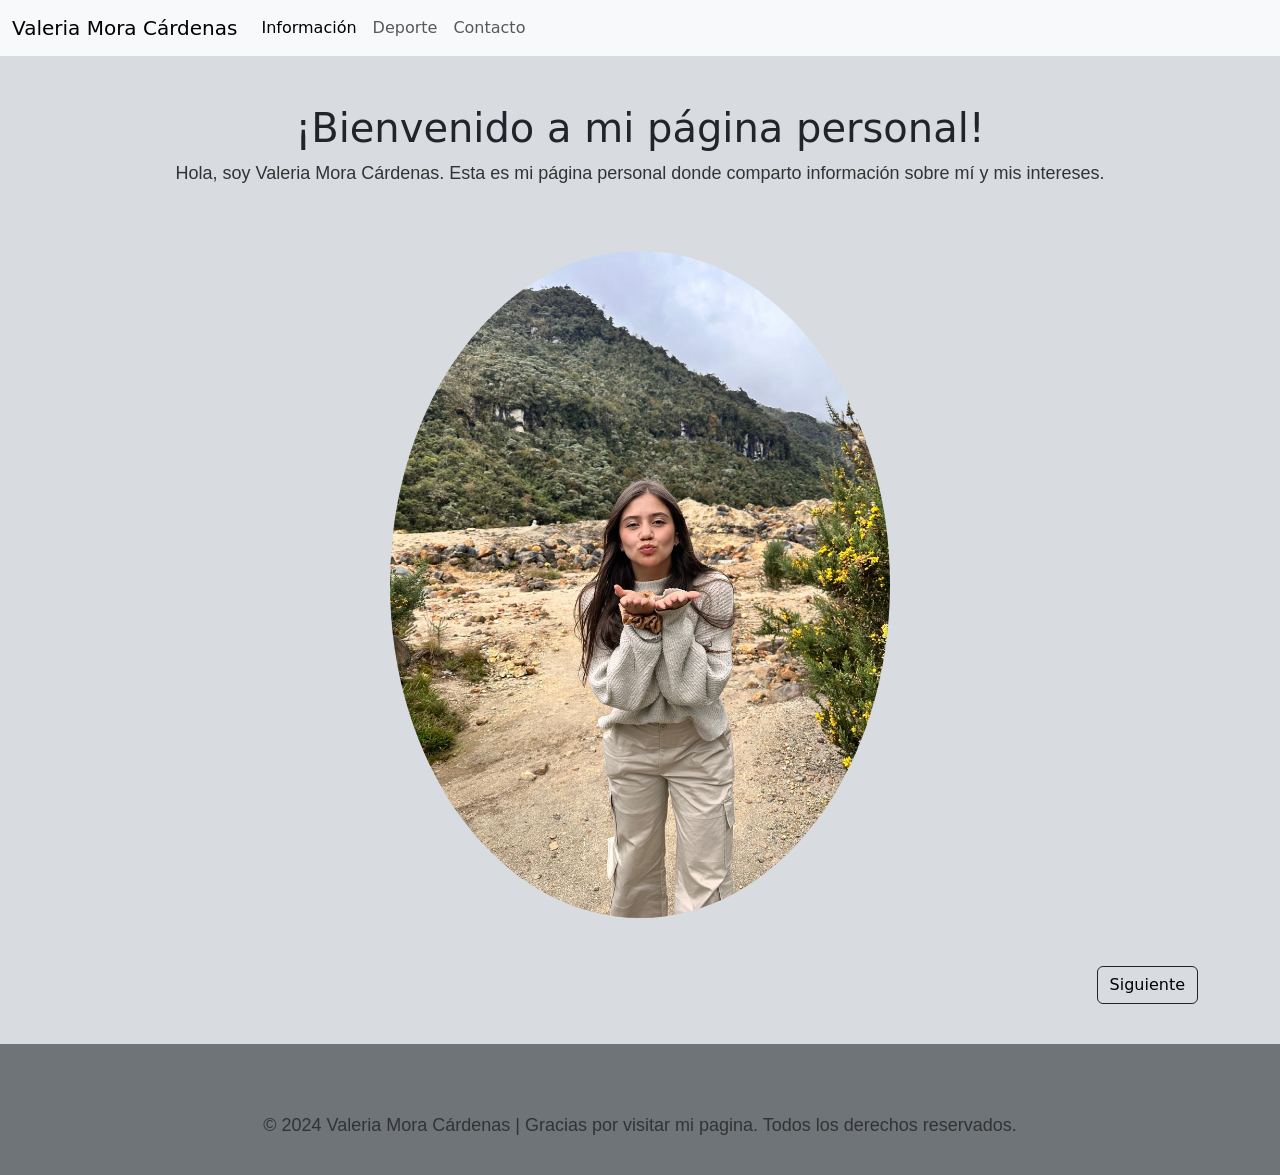
<file: index.html>
<!doctype html>
<html lang="en">

<head>
    <meta charset="utf-8">
    <meta name="viewport" content="width=device-width, initial-scale=1">
    <title>Mi Pagina</title>
    <link href="https://cdn.jsdelivr.net/npm/bootstrap@5.3.8/dist/css/bootstrap.min.css" rel="stylesheet"
        integrity="sha384-sRIl4kxILFvY47J16cr9ZwB07vP4J8+LH7qKQnuqkuIAvNWLzeN8tE5YBujZqJLB" crossorigin="anonymous">
    <link rel="stylesheet" href="index.css">
</head>

<body>
    <div>

        <nav class="navbar navbar-expand-lg bg-body-tertiary">
            <div class="container-fluid">
                <a class="navbar-brand" href="index.html">Valeria Mora Cárdenas</a>
                <button class="navbar-toggler" type="button" data-bs-toggle="collapse" data-bs-target="#navbarNav"
                    aria-controls="navbarNav" aria-expanded="false" aria-label="Toggle navigation">
                    <span class="navbar-toggler-icon"></span>
                </button>
                <div class="collapse navbar-collapse" id="navbarNav">
                    <ul class="navbar-nav">
                        <li class="nav-item">
                            <a class="nav-link active" aria-current="page" href="Informacion.html">Información</a>
                        </li>
                        <li class="nav-item">
                            <a class="nav-link" href="Deporte.html">Deporte</a>
                        </li>
                        <li class="nav-item">
                            <a class="nav-link" href="Contacto.html">Contacto</a>
                        </li>
                    </ul>
                </div>
            </div>
        </nav>
    </div>

    <div class="container text-center mt-5">
        <h1>¡Bienvenido a mi página personal!</h1>
        <p>Hola, soy Valeria Mora Cárdenas. Esta es mi página personal donde comparto información sobre mí y mis
            intereses.</p>
        <img src="ImagenValeria.jpg" alt="Imagen de Valeria Mora Cárdenas" class="img-fluid rounded-circle m-5"
            style="max-width: 500px;">

        <div class="d-grid gap-2 d-md-flex justify-content-md-end">
            
            <button class="btn btn-outline-dark" type="button"><a href="Informacion.html">Siguiente</a></button>
        </div>
    </div>

    <div>
        <footer>
            <div class="container text-center mt-5">
                <p>&copy; 2024 Valeria Mora Cárdenas | Gracias por visitar mi pagina. Todos los derechos reservados.
                </p>
            </div>
        </footer>
    </div>

    <script src="https://cdn.jsdelivr.net/npm/bootstrap@5.3.8/dist/js/bootstrap.bundle.min.js"
        integrity="sha384-FKyoEForCGlyvwx9Hj09JcYn3nv7wiPVlz7YYwJrWVcXK/BmnVDxM+D2scQbITxI"
        crossorigin="anonymous"></script>


</body>

</html>
</file>
<file: index.css>
footer {
    background-color: #6f7478;
    padding: 20px 0;
    margin-top: 40px;
}

body {
    background-color: #d8dbe0;
}

nav {
    background-color: #27292a;
}

button a {
    text-decoration: none;
    color: black;
}

p {
    font-family: Arial, Helvetica, sans-serif;
    font-size: 18px;
    color: #333;
}

#sub {
    font-family: 'Times New Roman', Times, serif;
    font-size: 24px;
    color: #070707;
}

.centrar-imagen {
    display: block;
    margin: auto;
}

.accordion-item {
    border: none;
    margin-bottom: 12px;
    border-radius: 12px;
    overflow: hidden;
    box-shadow: 0 4px 12px rgba(0, 0, 0, 0.08);
}

.accordion-button {
    background: #f8f9fa;
    font-weight: 600;
    padding: 18px;
    transition: all 0.3s ease;
}

.accordion-button:not(.collapsed) {
    background: #0d6efd;
    color: white;
}

.accordion-button:focus {
    box-shadow: none;
}

.accordion-body {
    background: white;
    padding: 18px;
    line-height: 1.6;
}

.imgVoleibol {
    width: 100%;
    height: 280px;
    object-fit: cover;
    border-radius: 12px;
    transition: transform 0.3s ease, box-shadow 0.3s ease;
}

.galeria-voley {
    position: relative;
    overflow: hidden;
    border-radius: 12px;
}

.galeria-voley img {
    width: 100%;
    height: 280px;
    object-fit: cover;
    transition: transform 0.3s ease;
}

.galeria-voley:hover img {
    transform: scale(1.05);
}




.texto-voley {
    position: absolute;
    bottom: 0;
    width: 100%;
    background: rgba(0, 0, 0, 0.6);
    color: white;
    text-align: center;
    padding: 6px;
    font-size: 14px;
}

.tabla-deportiva {
    background: rgba(255, 255, 255, 0.15);
    backdrop-filter: blur(8px);
    border-radius: 12px;
    overflow: hidden;
    color: white;
}

.tabla-deportiva th,
.tabla-deportiva td {
    background: transparent !important;
    border: none;
    padding: 12px;
}

.tabla-deportiva tbody tr {
    border-bottom: 1px solid rgba(255,255,255,0.2);
}

.tabla-deportiva thead {
    background: rgba(0,0,0,0.3);
    text-align: center;
    font-size: 18px;
}
</file>
